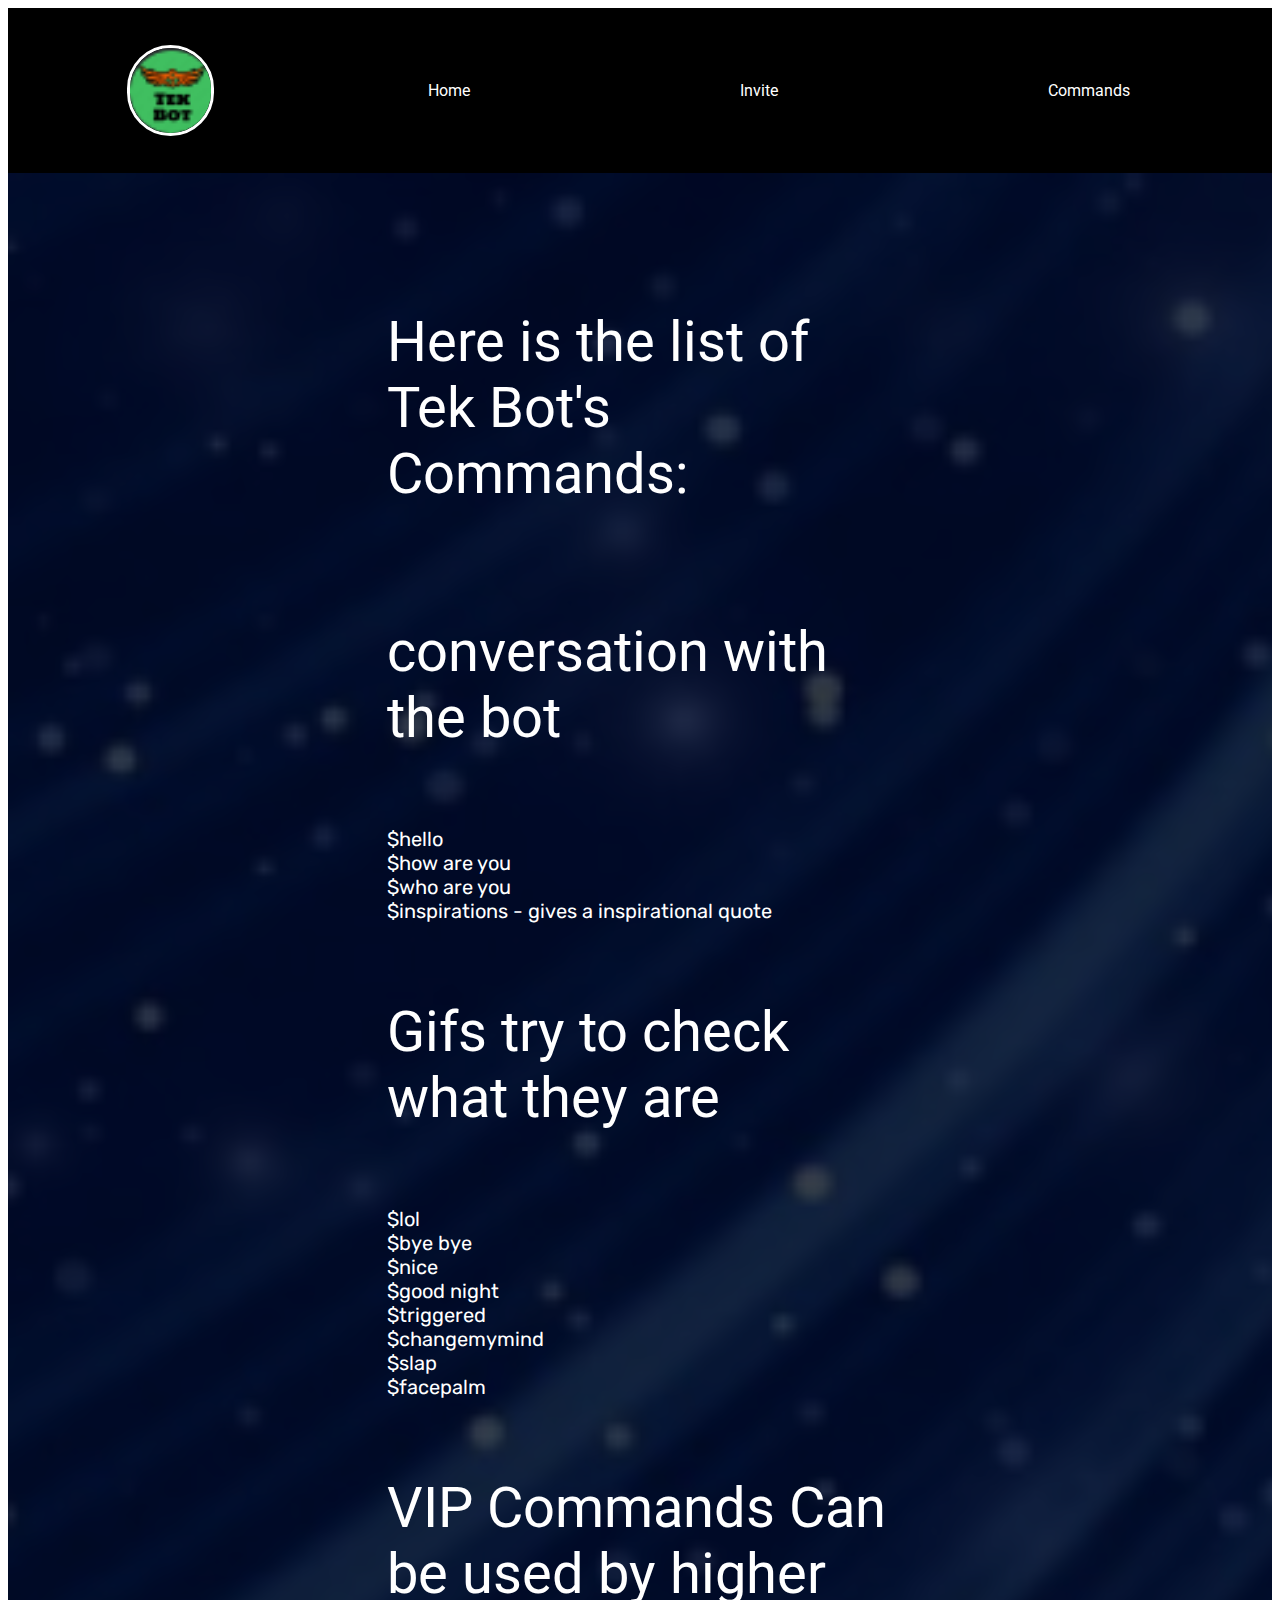
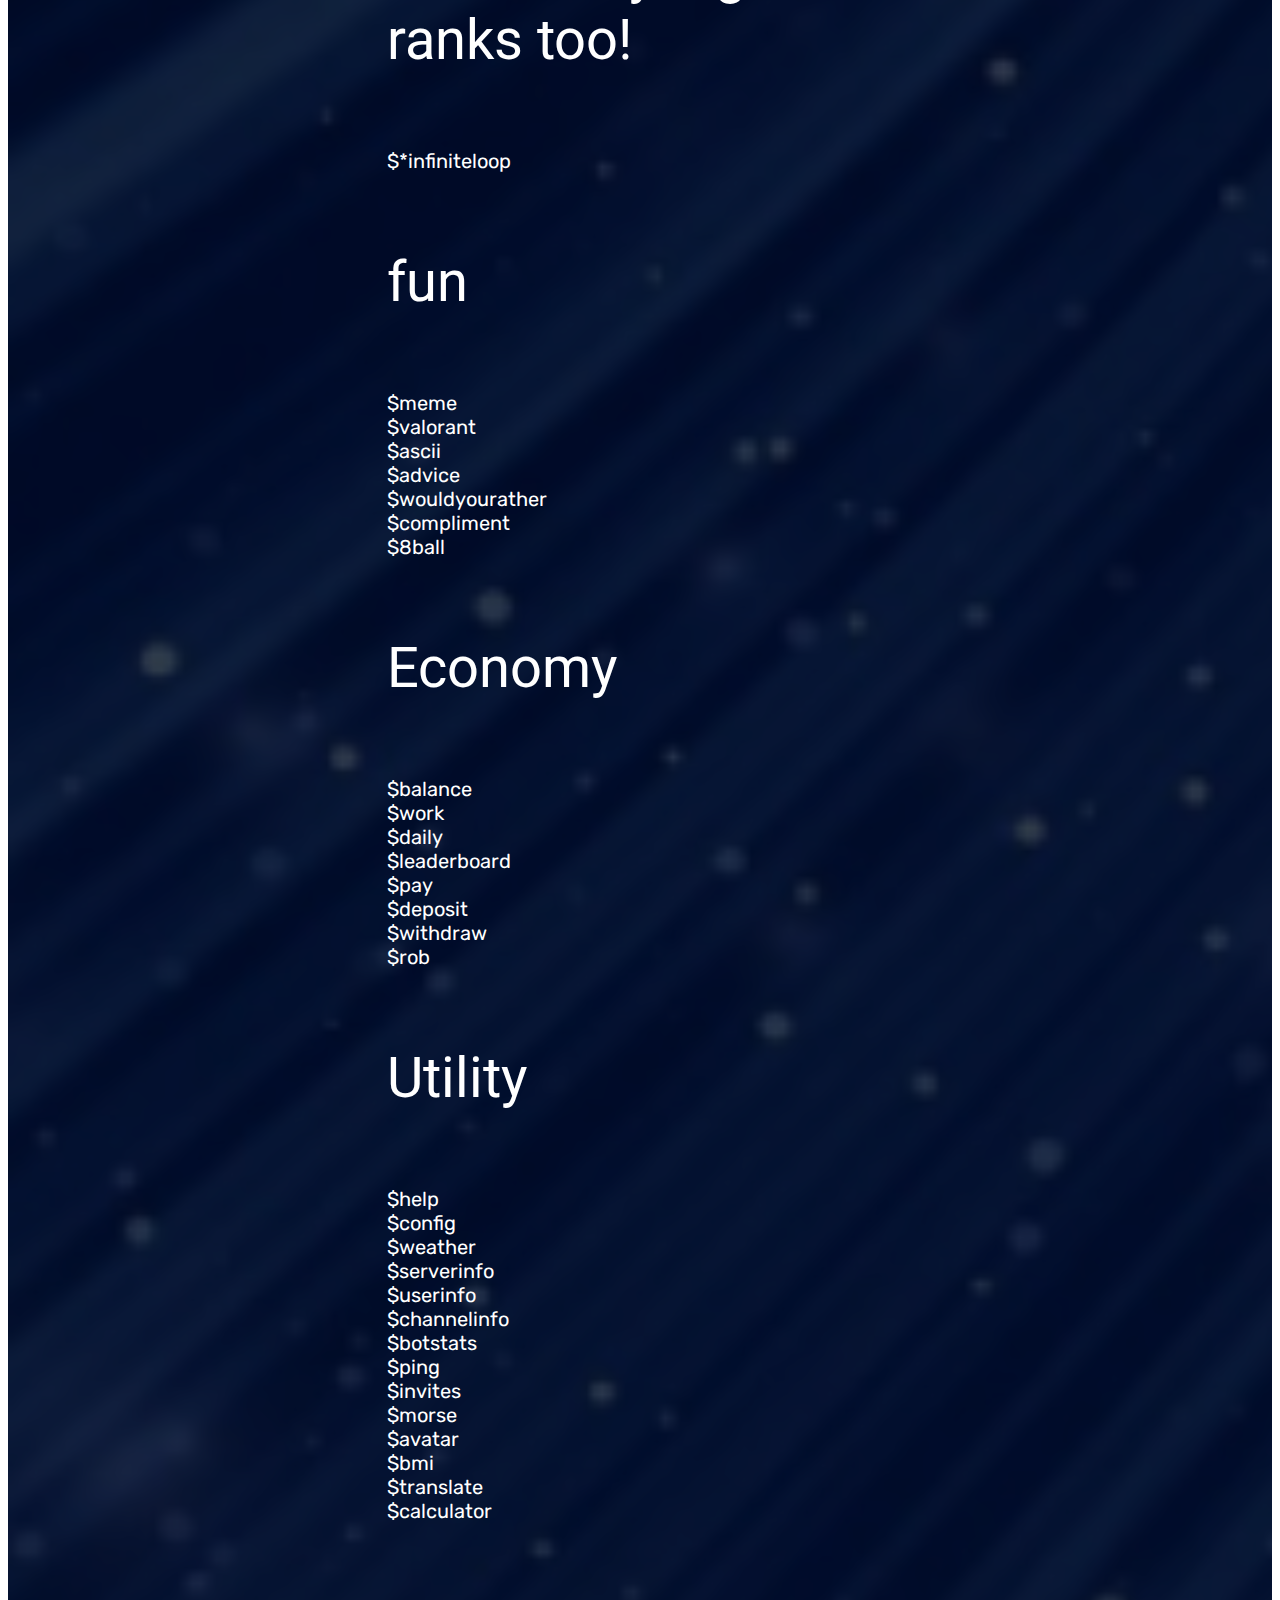
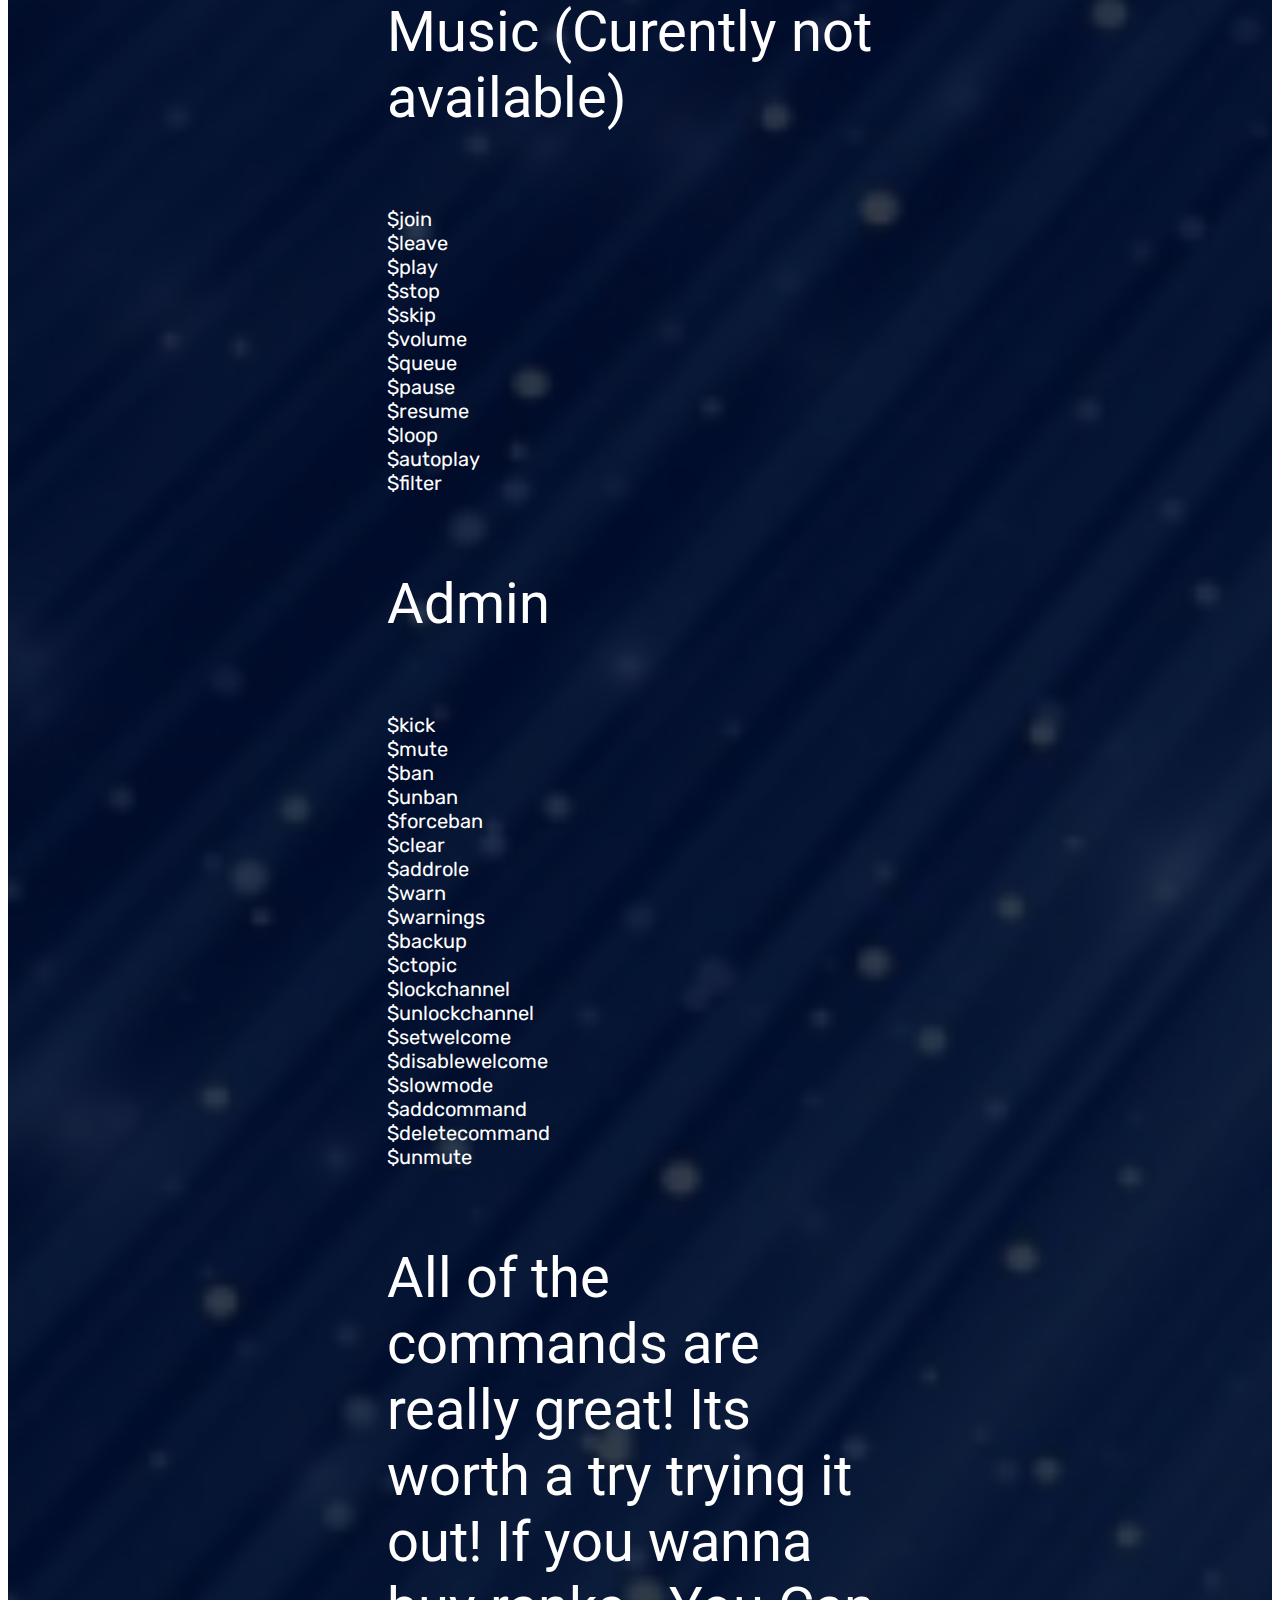
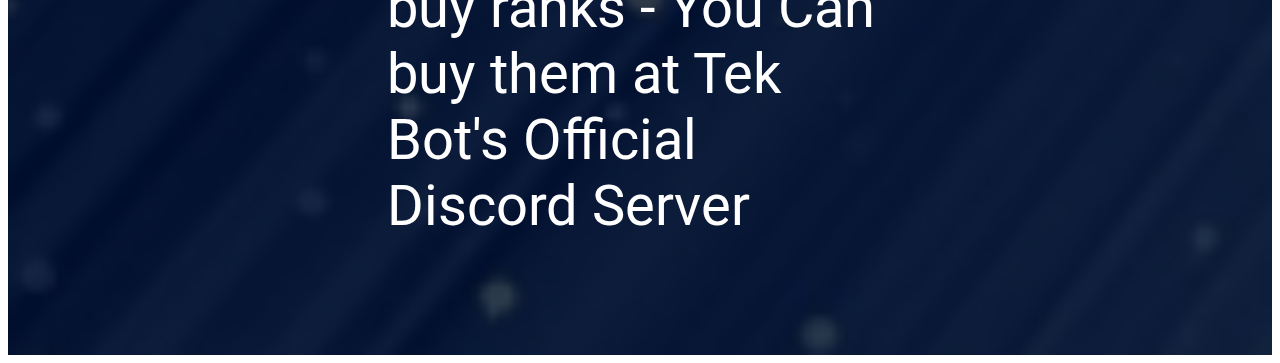
<file: commands.html>
<!DOCTYPE html>
<html lang="en">

<head>
    <meta charset="UTF-8">
    <meta http-equiv="X-UA-Compatible" content="IE=edge">
    <meta name="viewport" content="width=device-width, initial-scale=1.0">
    <title>Tek Bot - Discord Bot</title>
    <link rel="stylesheet" href="css/style.css">
</head>

<body>
    <nav class="navbar h-nav">
        <ul class="nav-list v-class">
            <div class="logo"><img src="Tek Bot.png" alt="Tek Bot Logo Couldn't Render!"></div>
            <li> <a href="index.html">Home</a></li>
            <li> <a href="invite.html">Invite</a></li>
            <li> <a href="commands.html">Commands</a></li>
        </ul>
        <div class="burger">
            <div class="line"></div>
            <div class="line"></div>
            <div class="line"></div>
        </div>
    </nav>

    <section class="backround firstSection">
        <div class="box-main">
            <div class="firstHalf">
                <p class="text-big">
                    Here is the list of Tek Bot's Commands:
                </p>
                <p class="text-big">
                    conversation with the bot
                </p>
                <p class="text-small">
                    $hello
                    <br>
                    $how are you
                    <br>
                    $who are you
                    <br>
                    $inspirations - gives a inspirational quote
                    
                </p>

                <p class="text-big">
                    Gifs try to check what they are
                </p>
                <p class="text-small">
                    $lol<br>
                    $bye bye<br>
                    $nice<br>
                    $good night<br>
                    $triggered<br>
		    $changemymind<br>
		    $slap<br>
		    $facepalm<br>
					
                </p>
                <p class="text-big">
                    VIP Commands Can be used by higher ranks too!
                </p>
                <p class="text-small">
                    $*infiniteloop
                    
                </p>
                <p class="text-big">
                    fun
                </p>
                <p class="text-small">
                    $meme<br>
                    $valorant<br>
		    $ascii<br>
		    $advice<br>
		    $wouldyourather<br>
		    $compliment<br>
	 	    $8ball<br>
		</p>
                <p class="text-big">
                    Economy
                </p>
                <p class="text-small">
                    $balance<br>
                    $work<br>
		    $daily<br>
		    $leaderboard<br>
		    $pay<br>
		    $deposit<br>
		    $withdraw<br>
		    $rob<br>
			
		</p>
                <p class="text-big">
                    Utility
		</p>
                <p class="text-small">
                    $help<br>
                    $config<br>
		    $weather<br>
                    $serverinfo<br>
	            $userinfo<br>
                    $channelinfo<br>
		    $botstats<br>
		    $ping<br>
		    $invites<br>
		    $morse<br>
		    $avatar<br>
		    $bmi<br>
		    $translate<br>
		    $calculator<br>
			
		</p>
                <p class="text-big">
                    Music (Curently not available)
		</p>
                <p class="text-small">
                    $join<br>
                    $leave<br>
		    $play<br>
                    $stop<br>
	            $skip<br>
                    $volume<br>
		    $queue<br>
		    $pause<br>
		    $resume<br>
		    $loop<br>
		    $autoplay<br>
		    $filter<br>
		    
					 
                </p>
                <p class="text-big">
                    Admin
                </p>
                <p class="text-small">
                    $kick<br>
                    $mute<br>
		    $ban<br>
		    $unban<br>
		    $forceban<br>
		    $clear<br>
		    $addrole<br>
		    $warn<br>
		    $warnings<br>
		    $backup<br>
		    $ctopic<br>
		    $lockchannel<br>
		    $unlockchannel<br>
		    $setwelcome<br>
		    $disablewelcome<br>
		    $slowmode<br>
		    $addcommand<br>
		    $deletecommand<br>
                    $unmute<br> </p>
                <p class="text-big">
                    All of the commands are really great! Its worth a try trying it out! If you wanna buy ranks - You
                    Can buy them at Tek Bot's Official Discord Server
					


            </div>
        </div>
    </section>

    <script src="resp.js"></script>
</body>

</html>
</file>
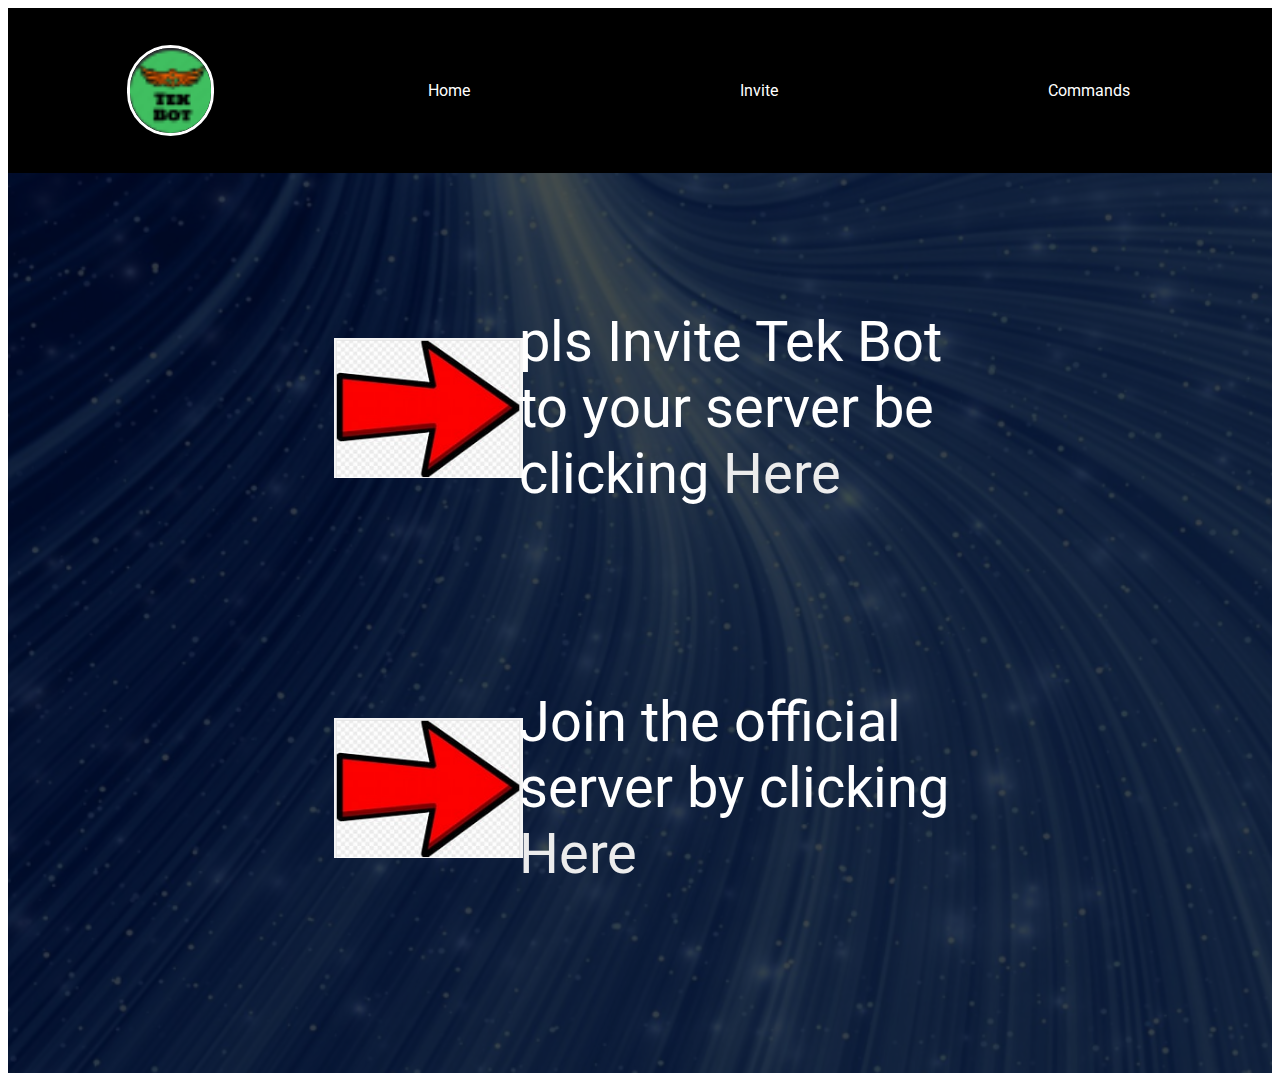
<file: invite.html>
<!DOCTYPE html>
<html lang="en">

<head>
    <meta charset="UTF-8">
    <meta http-equiv="X-UA-Compatible" content="IE=edge">
    <meta name="viewport" content="width=device-width, initial-scale=1.0">
    <title>Tek Bot - Discord Bot</title>
    <link rel="stylesheet" href="css/style.css">
</head>

<body>
    <nav class="navbar h-nav">
        <ul class="nav-list v-class">
            <div class="logo"><img src="Tek Bot.png" alt="Tek Bot Logo Couldn't Render!"></div>
            <li> <a href="index.html">Home</a></li>
            <li> <a href="invite.html">Invite</a></li>
            <li> <a href="commands.html">Commands</a></li>
        </ul>
        <div class="burger">
            <div class="line"></div>
            <div class="line"></div>
            <div class="line"></div>
        </div>
    </nav>

    <section class="backround firstSection length">
        <div class="box-main">
            <div class="secondHalfo">
                <img src="Point.png" alt="Couldn't Render!">
            </div>
            <div class="firstHalf">
                <p class="text-big eee">
                    pls Invite Tek Bot to your server be clicking
                    <a
                        href="https://discord.com/api/oauth2/authorize?client_id=852559559896727553&permissions=8&scope=bot">
                        Here</a>
                </p>
            </div>
            <br>
            <br> </div>
        <div class="box-main">
            <div class="secondHalfo">
                <img src="Point.png" alt="Couldn't Render!">
            </div>
            <div class="firstHalf length">
                <p class="text-big eee">
                    Join the official server by clicking
                    <a href="https://discord.gg/pAkaVGyNDb">Here</a>
            </div>
        </div>
    </section>

    <script src="resp.js"></script>
</body>

</html>
</file>
<file: css/style.css>
@import url('https://fonts.googleapis.com/css2?family=Roboto:wght@700&display=swap');

@import url('https://fonts.googleapis.com/css2?family=Rubik&display=swap');

*{
    margin: none;
    padding: none;
}

.logo{
    width: 20%;
    display: flex;
    justify-content: center;
    align-items: center;
}

.logo img{
    width: 33%;
    border: 3px solid white;
    border-radius: 50px;
}

.navbar{
    display: flex;
    align-items: center;
    justify-content: center;
    position: sticky;
    top: 0;
    cursor: pointer;
    background-color: black;
}

.nav-list{
    width: 100%;
    display: flex;
    align-items: center;
    height: 133px;
        
}

.link{
    width: 100%;
    display: flex;
    align-items: center;
    height: 133px;
}

.link li{
    list-style: none;
}

.nav-list li{
    list-style: none;

}

.eee{
    list-style: none;

}
.eee a{
    text-decoration: none;
    color: rgb(236, 236, 236);
}
.eee a:hover{
    color: grey;
    text-decoration: underline;
}

.length{
    height: 50vh;
}

.link li a{
    text-decoration: none;
    padding: 56px 135px;
    color: white;
    font-family: 'Roboto', sans-serif;
}

.nav-list li a{
    text-decoration: none;
    padding: 56px 135px;
    color: white;
    font-family: 'Roboto', sans-serif;
}


.nav-list li a:hover{
    color: grey;
    text-decoration: underline;
}

.backround{
    background: rgba(0, 0, 0, 0.7) url('../backround.png');
    background-size: cover;
    background-blend-mode: darken;
}

.box-main{
    display: flex;
    justify-content: center;
    align-items: center;
    color: white;
    max-width: 50%;
    margin: auto;
    height: 80%;
}

.box-maint{
    display: flex;
    justify-content: center;
    align-items: center;
    color: white;
    max-width: 50%;
    margin: auto;
    height: 80%;
}

.plain-pic{
    size: 10px;
}

.firstSection{
    padding-top: 80px;
    padding-bottom: 60px;
    height: auto;
}

.firstHalf{
    width: 80%;
    display: flex;
    flex-direction: column;
    justify-content: center;
}

.secondHalf img{
    padding: 10px;
    width: 125%;
    display: block;
    margin: auto;
}

.secondHalfo img{
    padding: 10px;
    width: 97%;
    display: block;
    margin: auto;
}

.text-big{
    font-size: 56px;
    font-family: 'Roboto', sans-serif;
}

.text-biga{
    font-size: 35px;
    font-family: 'Roboto', sans-serif;
}

.text-small{
    font-size: 20px;
    font-family: 'Rubik', sans-serif;
}

.burger{
    display: none;
    position: absolute;
    cursor: pointer;
    right: 5%;
    top: 15px;
}

.line{
    width: 33px;
    background-color: white;
    height: 4px;
    margin: 5px 3px;
}

@media only screen and (max-width: 1140px){
    .nav-list{
        flex-direction: column;
        height: 160px;
    }
    .navbar{
        flex-direction: column;
        height: 190px;
        transition: all 2s ease-in;
    }

    .secondHalf img{
        height: 300px;
        width: 300px;
        margin-bottom: 10px;
    }

    .box-main{
        flex-direction: column-reverse;
        max-width: 100%;
    }

    .nav-list li{
        padding-top: 17px;
        padding-bottom: 2px;
    }

    .nav-list li a{
        padding: 1px 1px;
    }

    .firstSection{
        padding-top: 80px;
        padding-bottom: 60px;
        height: auto;
    }

    .burger{
        display: block;
    }
    .h-nav{
        height: 72px;
    }
    .v-class{
        opacity: 0;
    }
    .secondHalfo img{
        opacity: 0;
    }
    .length{
        height: 150vh;
    }
}
</file>
